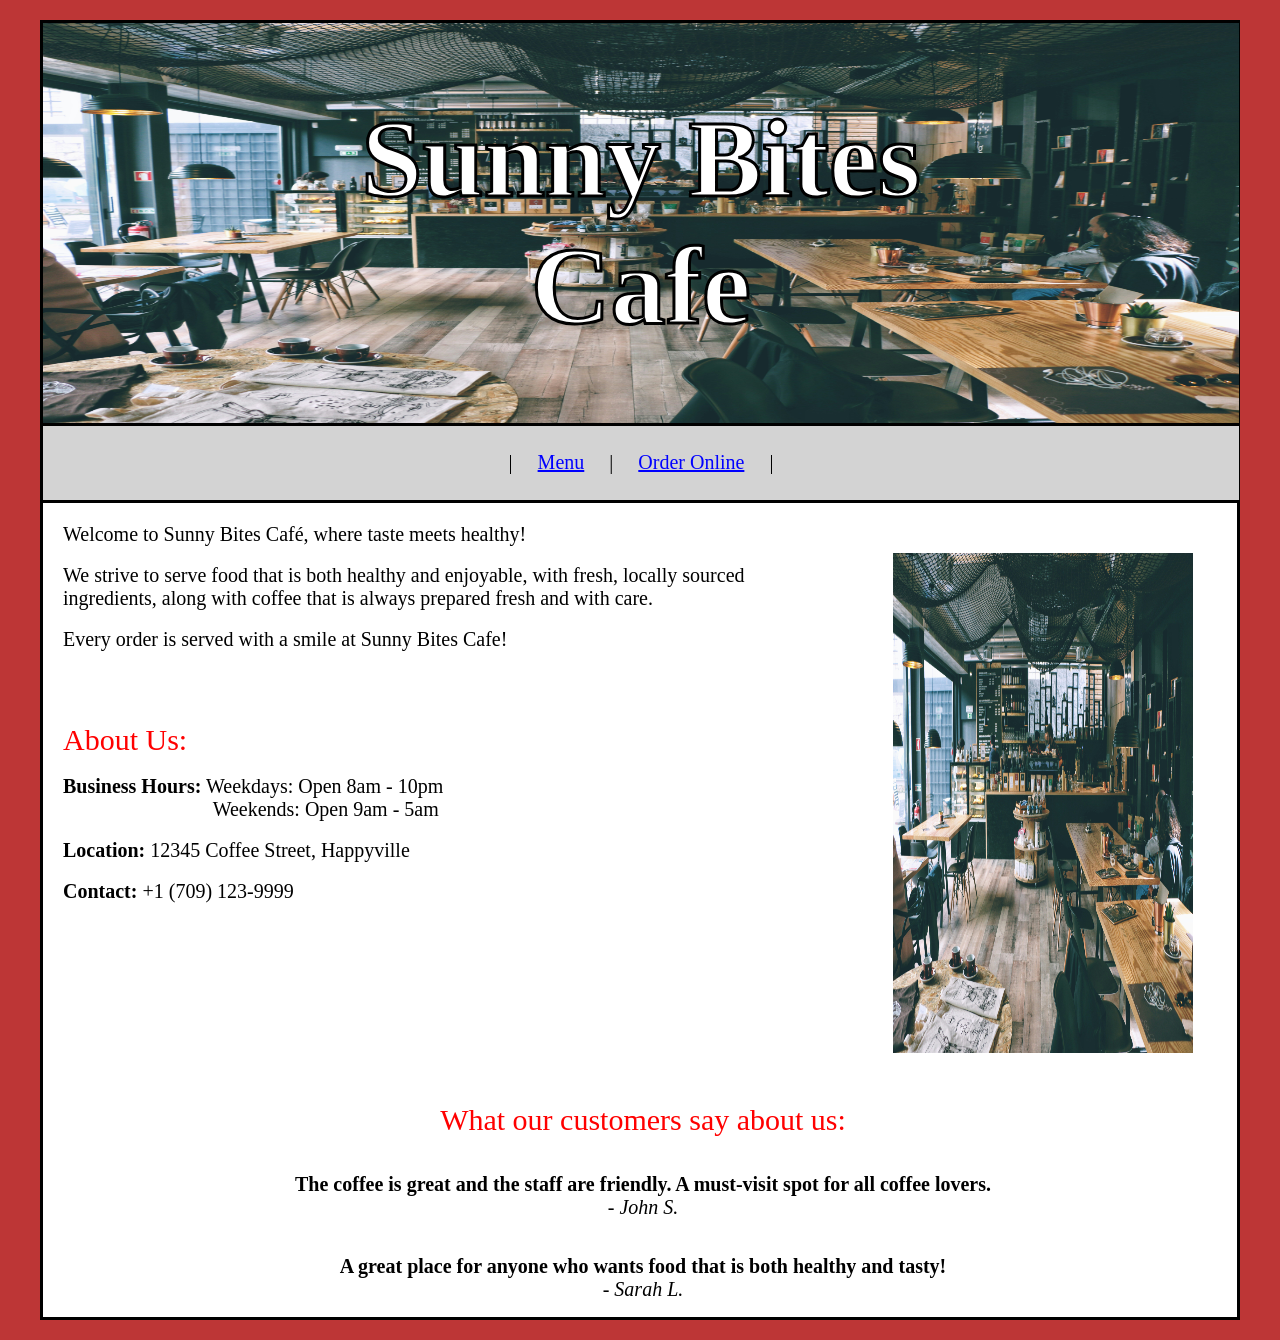
<file: Semester 2/Midterm Sprint/home.html>
<!DOCTYPE html>
<html lang="en">
  <head>
    <meta charset="UTF-8" />
    <meta name="viewport" content="width=device-width, initial-scale=1.0" />
    <title>Home</title>
    <link rel="stylesheet" href="./Styles/cafe.css" />
  </head>
  <body>
    <div class="mainbox">
      <!-- The header section -->
      <header>
        <div class="imagebox">
          <img
            src="./Home-Images/Cafe1.jpg"
            style="width: 1196px; height: 400px"
          />
          <div>
            <h1 class="hometitle">Sunny Bites Cafe</h1>
          </div>
        </div>
      </header>

      <!-- the navigation section -->
      <nav class="navbox">
        | &nbsp;&nbsp;&nbsp;
        <a href="./Pages/menu.html">Menu</a> &nbsp;&nbsp;&nbsp; |
        &nbsp;&nbsp;&nbsp;
        <a href="./Pages/order.html">Order Online</a> &nbsp;&nbsp;&nbsp; |
      </nav>

      <!-- Info and reviews -->
      <div class="homebox">
        <p class="cafeinfo">
          Welcome to Sunny Bites Café, where taste meets healthy!
        </p>
        <br />
        <p class="cafeinfo">
          We strive to serve food that is both healthy and enjoyable, with
          fresh, locally sourced ingredients, along with coffee that is always
          prepared fresh and with care.
        </p>
        <br />
        <p class="cafeinfo">
          Every order is served with a smile at Sunny Bites Cafe!
        </p>
        <br />
        <br />
        <br />
        <br />
        <p class="subtitle">About Us:</p>
        <br />
        <p class="cafeinfo">
          <strong>Business Hours:</strong> Weekdays: Open 8am - 10pm
          <br />&nbsp;&nbsp;&nbsp;&nbsp;&nbsp;&nbsp;&nbsp;&nbsp;&nbsp;&nbsp;&nbsp;&nbsp;&nbsp;&nbsp;&nbsp;&nbsp;&nbsp;&nbsp;&nbsp;&nbsp;&nbsp;&nbsp;&nbsp;&nbsp;&nbsp;&nbsp;&nbsp;&nbsp;&nbsp;
          Weekends: Open 9am - 5am
        </p>
        <br />
        <p class="cafeinfo">
          <strong>Location:</strong> 12345 Coffee Street, Happyville
        </p>
        <br />
        <p class="cafeinfo"><strong>Contact:</strong> +1 (709) 123-9999</p>
      </div>

      <!-- Rotating image gallery -->
      <div class="imagebox2">
        <img
          src="./Home-Images/Cafe1.jpg"
          id="image"
          width="300px"
          height="500px"
        />
      </div>
      <div class="homebox2">
        <p class="review">What our customers say about us:</p>
        <br />
        <br />
        <p class="center">
          <strong
            >The coffee is great and the staff are friendly. A must-visit spot
            for all coffee lovers.</strong
          ><br /><span class="italic">- John S.</span>
        </p>
        <br />
        <br />
        <p class="center">
          <strong
            >A great place for anyone who wants food that is both healthy and
            tasty!</strong
          ><br /><span class="italic">- Sarah L.</span>
        </p>
      </div>
    </div>

    <script src="./Scripts/home.js"></script>
    <script src="./Scripts/cafeImages.js"></script>
  </body>
</html>
</file>
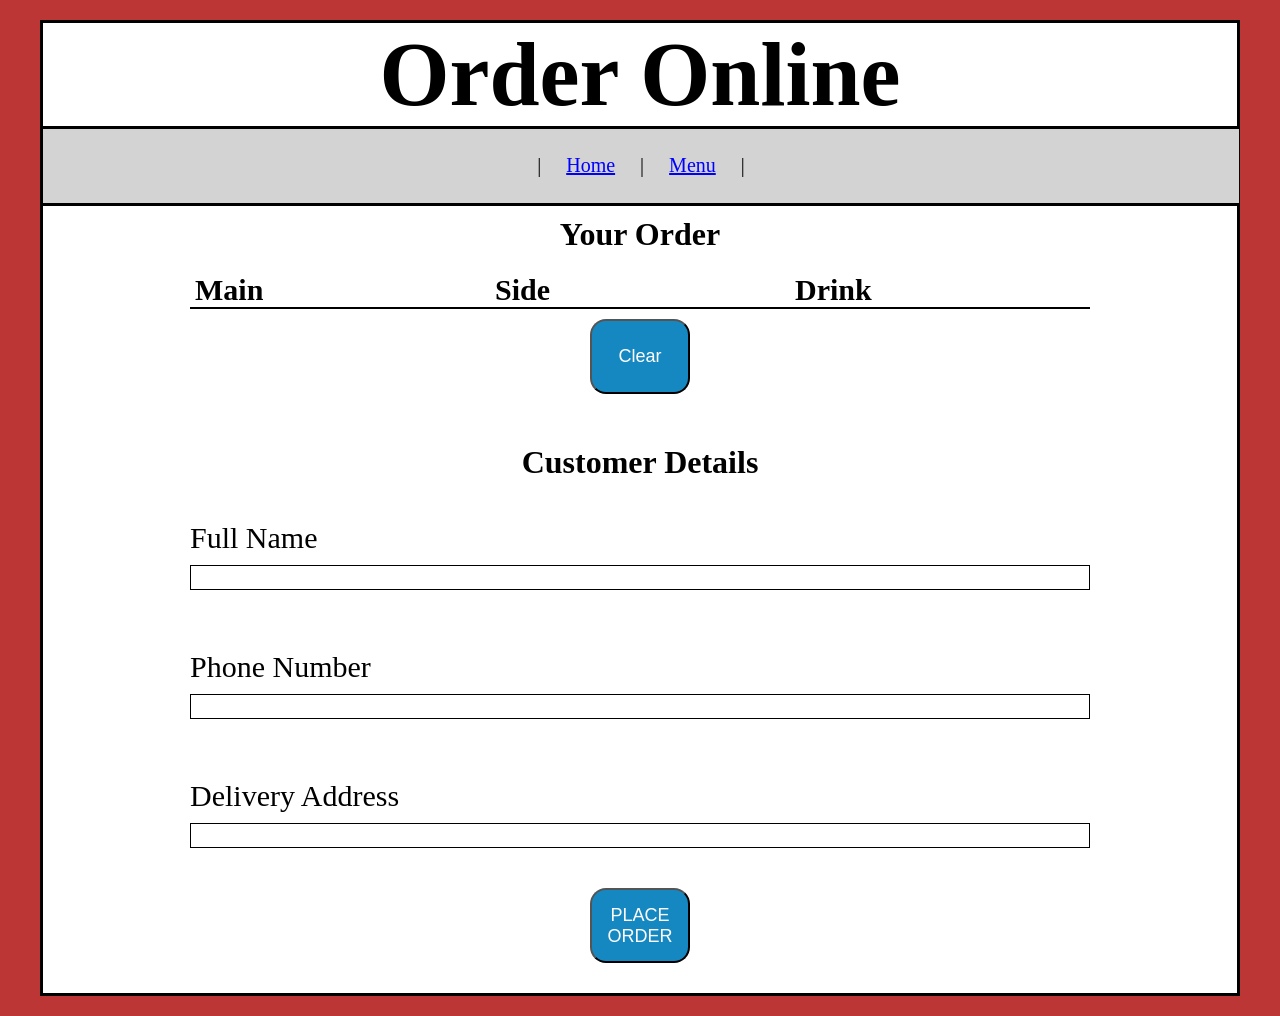
<file: Semester 2/Midterm Sprint/Pages/order.html>
<!DOCTYPE html>
<html lang="en">
  <head>
    <meta charset="UTF-8" />
    <meta name="viewport" content="width=device-width, initial-scale=1.0" />
    <title>Order Online</title>
    <link rel="stylesheet" href="../Styles/cafe.css" />

    <style>
      .error,
      .success {
        color: white;
        width: 100%;
        border: 1 px solid black;
        padding: 5px 10px;
      }

      .error {
        background-color: red;
      }

      .success {
        background-color: green;
      }
    </style>
  </head>
  <body>
    <div class="mainbox3">
      <!-- The header section -->
      <header>
        <h1 class="title">Order Online</h1>
      </header>

      <!-- The navigation section-->
      <nav class="navbox">
        | &nbsp;&nbsp;&nbsp; <a href="../home.html">Home</a> &nbsp;&nbsp;&nbsp;
        | &nbsp;&nbsp;&nbsp; <a href="menu.html">Menu</a> &nbsp;&nbsp;&nbsp; |
      </nav>

      <!-- The order table-->
      <div class="table-box">
        <h1>Your Order</h1>
        <table class="u-full-width">
          <thead>
            <th>Main</th>
            <th>Side</th>
            <th>Drink</th>
          </thead>
          <tbody id="list"></tbody>
        </table>
      </div>

      <!-- Button to clear table -->
      <div class="clearButton">
        <input
          type="button"
          value="Clear"
          id="deleteData"
          onclick="document.querySelector('table > tbody').innerHTML = '';"
        />
      </div>

      <!-- The information collection section -->
      <div class="container">
        <h1>Customer Details</h1>
        <div id="notification2"></div>
        <form id="form2">
          <div class="details-box">
            <label for="name">Full Name</label>
            <input type="text" id="name" name="name" class="info-bar" />
          </div>
          <div class="details-box">
            <label for="phoneNum">Phone Number</label>
            <input type="text" id="phoneNum" name="phoneNum" class="info-bar" />
          </div>
          <div class="details-box">
            <label for="delivery">Delivery Address</label>
            <input type="text" id="delivery" name="delivery" class="info-bar" />
          </div>
          <div class="orderButtonBox">
            <button type="submit" class="orderButton2">PLACE ORDER</button>
          </div>
        </form>
      </div>
    </div>

    <script src="../Scripts/order.js"></script>
  </body>
</html>
</file>
<file: Semester 2/Midterm Sprint/Styles/cafe.css>
* {
  margin: 0px;
  padding: 0px;
  box-sizing: border-box;
  list-style-type: none;
}

body {
  background-color: rgb(189, 54, 54);
}

/* Boxes for each page */
.mainbox {
  width: 1200px;
  height: 1300px;
  background-color: white;
  border: 3px solid black;
  margin: auto;
  margin-top: 20px;
  margin-bottom: 20px;
  text-align: left;
}

.mainbox2 {
  width: 1200px;
  height: 2850px;
  background-color: white;
  border: 3px solid black;
  margin: auto;
  margin-top: 20px;
  margin-bottom: 20px;
  text-align: left;
}

.mainbox3 {
  width: 1200px;
  background-color: white;
  border: 3px solid black;
  margin: auto;
  margin-top: 20px;
  margin-bottom: 20px;
  text-align: left;
}

/* Header styles */
h1 {
  text-align: center;
}

.title {
  font-size: 90px;
}

h2 {
  font-size: 30px;
}

h4 {
  text-align: center;
}

/* Navigation box*/
.navbox {
  width: 1196px;
  height: 80px;
  background-color: lightgray;
  border-top: 3px solid black;
  border-bottom: 3px solid black;
  text-align: center;
  font-size: 20px;
  margin: auto;
  padding-top: 25px;
}

/* Link styles */
a {
  color: blue;
}

a:visited {
  color: blue;
}

/* Home page styles */
.imagebox {
  width: 1196px;
  height: 400px;
  color: white;
  background-color: lightgray;
  position: relative;
  text-align: center;
}

.hometitle {
  font-size: 110px;
  font-family: Georgia, 'Times New Roman', Times, serif;
  -webkit-text-stroke: 3px black;
  position: absolute;
  top: 50%;
  left: 50%;
  transform: translate(-50%, -50%);
}

.homebox {
  width: 800px;
  height: 600px;
  background-color: white;
  padding: 20px;
  float: left;
}

.cafeinfo {
  font-size: 20px;
}

.subtitle {
  color: red;
  font-size: 30px;
}

.review {
  color: red;
  font-size: 30px;
  text-align: center;
}

.center {
  text-align: center;
  font-size: 20px;
}

.italic {
  font-style: italic;
}

.imagebox2 {
  width: 300px;
  height: 500px;
  background-color: lightgray;
  margin-top: 50px;
  margin-left: 50px;
  float: left;
}

.homebox2{
  width: 800px;
  height: 200px;
  background-color: white;
  margin-left: 200px;
  float: left;
}

/* Button styles */
.orderButton {
  width: 150px;
  height: 100px;
  color: white;
  background-color: rgb(22, 136, 193);
  position: absolute;
  top: 365%;
  left: 43%;
  font-size: 18px;
  border-radius: 16px;
  cursor: pointer;
}

.orderButton:hover {
  box-shadow: 0 8px 16px 0 rgba(0,0,0,0.6);
}

.clearButton {
  width: 100px;
  height: 75px;
  background-color: white;
  margin: auto;
  margin-bottom: 50px;
}

#deleteData {
  width: 100px;
  height: 75px;
  color: white;
  background-color: rgb(22, 136, 193);
  position: absolute;
  font-size: 18px;
  border-radius: 16px;
  cursor: pointer;
}

#deleteData:hover {
  box-shadow: 0 8px 16px 0 rgba(0,0,0,0.6);
}

.orderButton2 {
  width: 100px;
  height: 75px;
  color: white;
  background-color: rgb(22, 136, 193);
  position: absolute;
  font-size: 18px;
  border-radius: 16px;
  cursor: pointer;
}

.orderButton2:hover {
  box-shadow: 0 8px 16px 0 rgba(0,0,0,0.6);
}

/* Menu page styles */
.orderButtonBox {
  width: 100px;
  height: 75px;
  background-color: white;
  margin: auto;
  margin-bottom: 30px;
}

.description {
  padding: 5px;
}

.menubox {
  width: 1100px;
  height: 400px;
  background-color: white;
  margin-top: 50px;
  margin-left: 50px;
  margin-right: 50px;
  margin-bottom: 50px;
  padding-top: 10px;
  padding-bottom: 10px;
  padding-left: 100px;
  position: relative;
}

.menubox2 {
  width: 1100px;
  height: 400px;
  background-color: white;
  margin-top: 50px;
  margin-left: 50px;
  margin-right: 50px;
  margin-bottom: 50px;
  padding-top: 10px;
  padding-bottom: 10px;
  padding-left: 70px;
  position: relative;
}

.itembox1 {
  width: 200px;
  height: 300px;
  background-color: white;
  border: 2px solid red;
  margin-left: 50px;
  margin-right: 50px;
  margin-top: 20px;
  float: left;
}

.itembox2 {
  width: 200px;
  height: 300px;
  background-color: white;
  border: 2px solid red;
  margin-left: 20px;
  margin-right: 20px;
  margin-top: 20px;
  float: left;
}

.orderbox {
  width: 1195px;
  height: 325px;
  background-color: white;
  border-top: 3px solid black;
  margin-top: 50px;
  margin-bottom: 50px;
  padding: 10px;
  padding-left: 100px;
}

.dropdown {
  width: 200px;
  height: 300px;
  margin-left: 50px;
  margin-right: 50px;
  padding: 10px;
  background-color: white;
  float: left;
}

.select-box {
  display: flex;
  flex-direction: column;
  width: 175px;
  position: absolute;
}

.selected {
  position: relative;
  width: 100%;
  border-radius: 8px;
  border: 3px solid black;
  margin-bottom: 10px;
  padding-left: 5px;
  padding-top: 10px;
  padding-bottom: 10px;
  font-size: 16px;
  cursor: pointer;
}

.selected::placeholder {
  color: black;
  font-weight: 100;
  font-size: 20px;
  padding-left: 10px;
}

.main-input {
  position: relative;
}

.main-container {
  background-color: lightgrey;
  width: 100%;
  opacity: 0;
  transition: all 0.5s;
  border-radius: 8px;
  overflow: hidden;
  max-height: 0;
}

.main-container.active {
  max-height: 240px;
  border: 1px solid black;
  opacity: 1;
}

.main-option {
  padding: 3px 5px;
  cursor: pointer;
}

.main-option:hover {
  background-color: darkgray;
}

.sideSelected {
  position: relative;
  width: 100%;
  border-radius: 8px;
  border: 3px solid black;
  margin-bottom: 10px;
  padding-left: 5px;
  padding-top: 10px;
  padding-bottom: 10px;
  font-size: 16px;
  cursor: pointer;
}

.sideSelected::placeholder {
  color: black;
  font-weight: 100;
  font-size: 20px;
  padding-left: 10px;
}

.side-input {
  position: relative;
}

.side-container {
  background-color: lightgrey;
  width: 100%;
  opacity: 0;
  transition: all 0.5s;
  border-radius: 8px;
  overflow: hidden;
  max-height: 0;
}

.side-container.active {
  max-height: 240px;
  border: 1px solid black;
  opacity: 1;
}

.side-option {
  padding: 3px 5px;
  cursor: pointer;
}

.side-option:hover {
  background-color: darkgray;
}

.drinkSelected {
  position: relative;
  width: 100%;
  border-radius: 8px;
  border: 3px solid black;
  margin-bottom: 10px;
  padding-left: 5px;
  padding-top: 10px;
  padding-bottom: 10px;
  font-size: 16px;
  cursor: pointer;
}

.drinkSelected::placeholder {
  color: black;
  font-weight: 100;
  font-size: 20px;
  padding-left: 10px;
}

.drink-input {
  position: relative;
}

.drink-container {
  background-color: lightgrey;
  width: 100%;
  opacity: 0;
  transition: all 0.5s;
  border-radius: 8px;
  overflow: hidden;
  max-height: 0;
}

.drink-container.active {
  max-height: 240px;
  border: 1px solid black;
  opacity: 1;
}

.drink-option {
  padding: 3px 5px;
  cursor: pointer;
}

.drink-option:hover {
  background-color: darkgray;
}

/* Order Online page styles */
.table-box {
  width: 1100px;
  background-color: white;
  padding-top: 10px;
  margin: auto;
  margin-bottom: 10px;
}

table {
  margin: auto;
  margin-top: 20px;
  border-collapse: collapse;
}

th {
  width: 300px;
  font-size: 30px;
  border-bottom: 2px solid black;
  padding-left: 5px;
}

td {
  border-bottom: 1px solid grey;
  padding-top: 10px;
  padding-bottom: 10px;
  padding-left: 5px;
}

.details-box {
  width: 1000px;
  height: 10  0px;
  background-color: white;
  font-size: 30px;
  margin: auto;
  margin-top: 20px;
  margin-bottom: 20px;
  padding-top: 20px;
  padding-bottom: 20px;
  padding-left: 50px;
  padding-right: 50px;
}

.info-bar {
  width: 100%;
  height: 25px;
  border: 1px solid black;
  padding-left: 10px;
}
</file>
